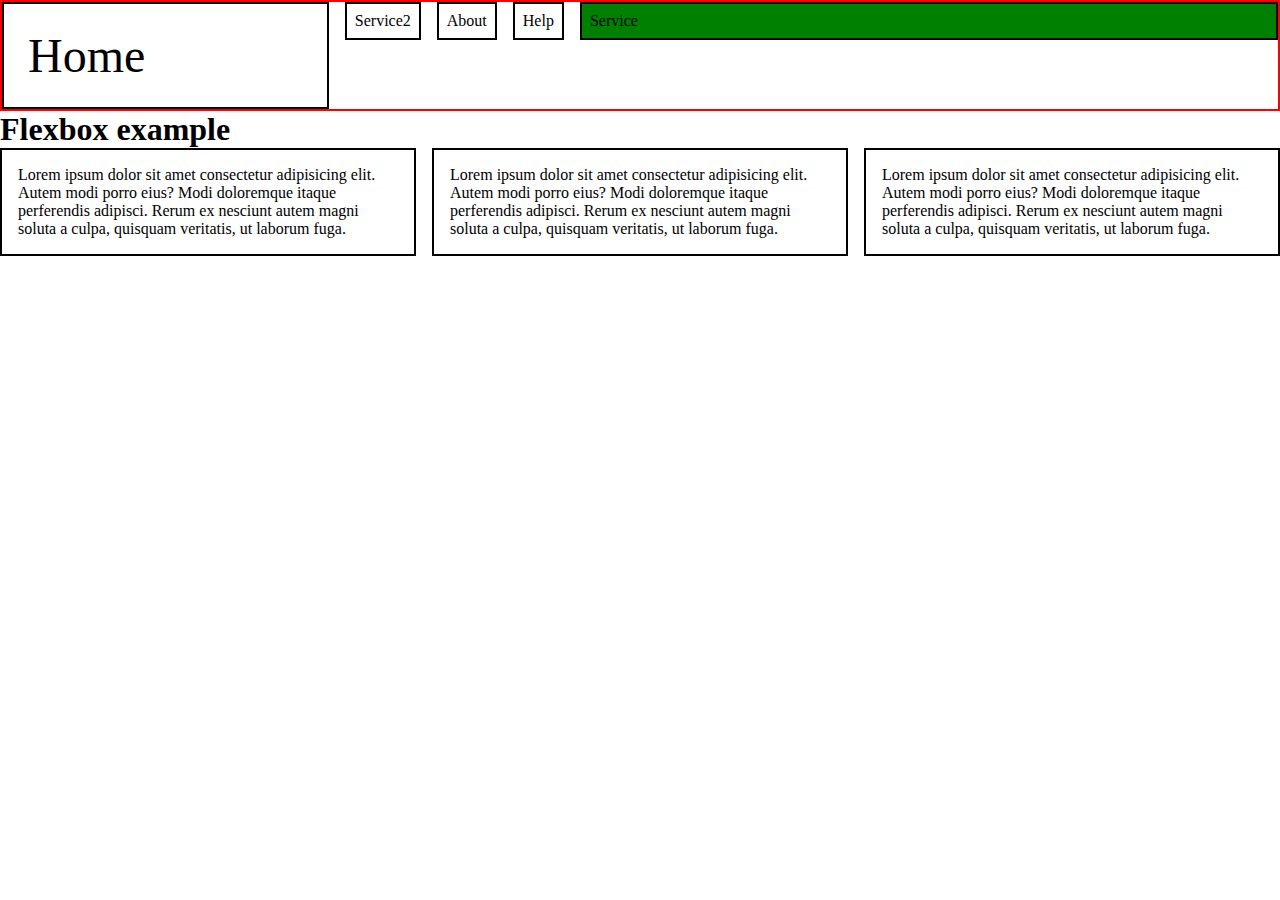
<file: index.html>
<!DOCTYPE html>
<html lang="en">

<head>
    <meta charset="UTF-8">
    <meta name="viewport" content="width=device-width, initial-scale=1.0">
    <title>Flexbox example</title>
    <link rel="stylesheet" href="style.css">
</head>

<body>
    <header>
        <nav>
            <ul>
                <li>Home</li>
                <li>Service</li>
                <li>Service2</li>
                <li>About</li>
                <li>Help</li>

            </ul>
        </nav>
        <h1>Flexbox example</h1>
    </header>

    <main>
        <p>
            Lorem ipsum dolor sit amet consectetur adipisicing elit. Autem modi porro eius? Modi doloremque itaque
            perferendis adipisci. Rerum ex nesciunt autem magni soluta a culpa, quisquam veritatis, ut laborum fuga.
        </p>
        <p>
            Lorem ipsum dolor sit amet consectetur adipisicing elit. Autem modi porro eius? Modi doloremque itaque
            perferendis adipisci. Rerum ex nesciunt autem magni soluta a culpa, quisquam veritatis, ut laborum fuga.
        </p>
        <p>
            Lorem ipsum dolor sit amet consectetur adipisicing elit. Autem modi porro eius? Modi doloremque itaque
            perferendis adipisci. Rerum ex nesciunt autem magni soluta a culpa, quisquam veritatis, ut laborum fuga.
        </p>
    </main>
</body>

</html>
</file>
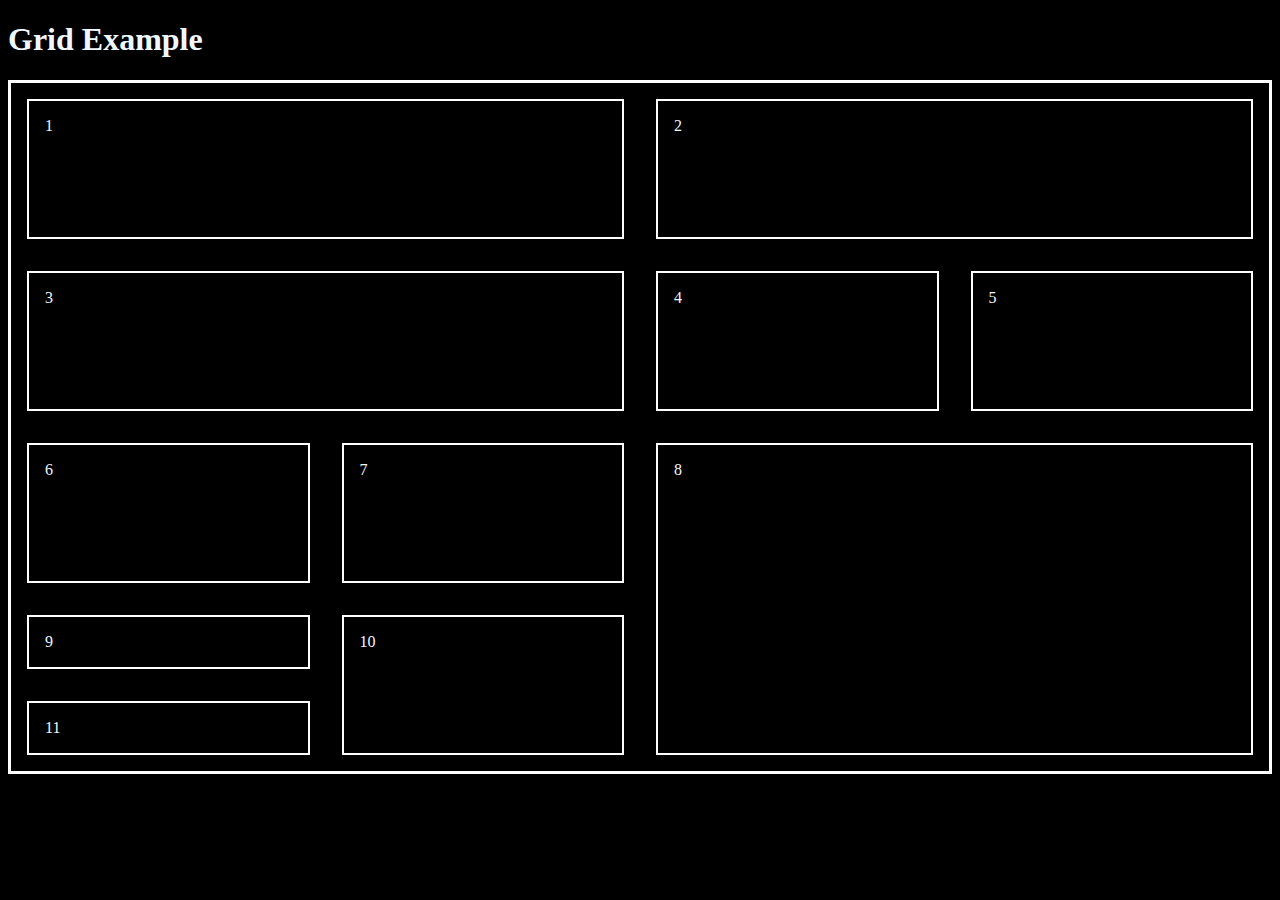
<file: grid.html>
<!DOCTYPE html>
<html lang="en">
<head>
    <meta charset="UTF-8">
    <meta name="viewport" content="width=device-width, initial-scale=1.0">
    <title>Document</title>
    <link rel="stylesheet" href="grid.css">
</head>

<body bgcolor="black">
    <h1>Grid Example</h1>
    <div class="grid-container">
        <div class="item item1">1</div>
        <div class="item item2">2</div>
        <div class="item item3">3</div>
        <div class="item item4">4</div>
        <div class="item item5">5</div>
        <div class="item item6">6</div>
        <div class="item item7">7</div>
        <div class="item item8">8</div>
        <div class="item item9">9</div>
        <div class="item item10">10</div>
        <div class="item item11">11</div>
    </div>
</body>
</html>
</file>
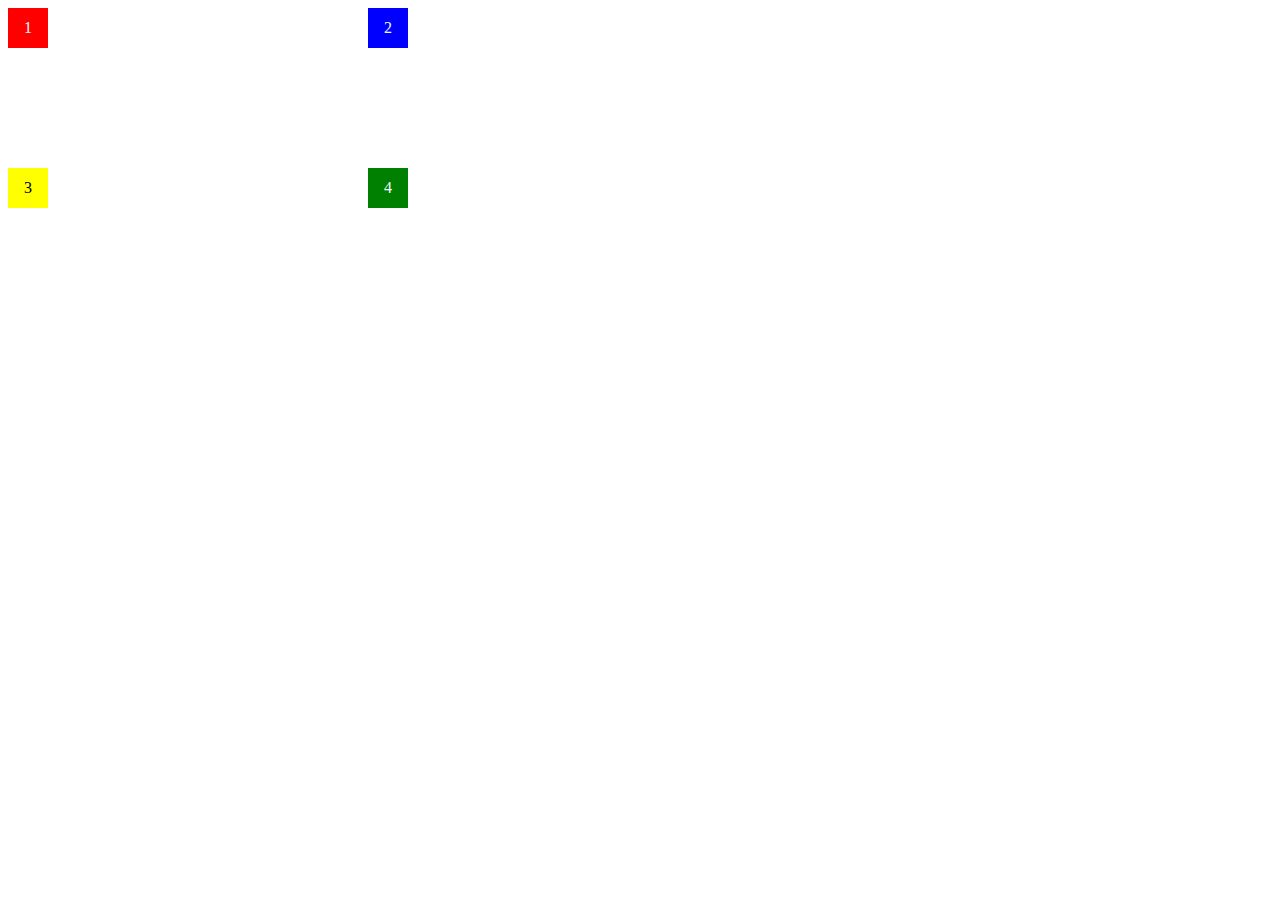
<file: homework1.html>
<!DOCTYPE html>
<html lang="en">
<head>
    <meta charset="UTF-8">
    <meta name="viewport" content="width=device-width, initial-scale=1.0">
    <title>Document</title>
    <link rel="stylesheet" href="homework1.css">
</head>
<body>
    <div class="big-box">
        <div class="small-box1">1</div>
        <div class="small-box2">2</div>
        <div class="small-box3">3</div>
        <div class="small-box4">4</div>
    </div>
</body>
</html>
</file>
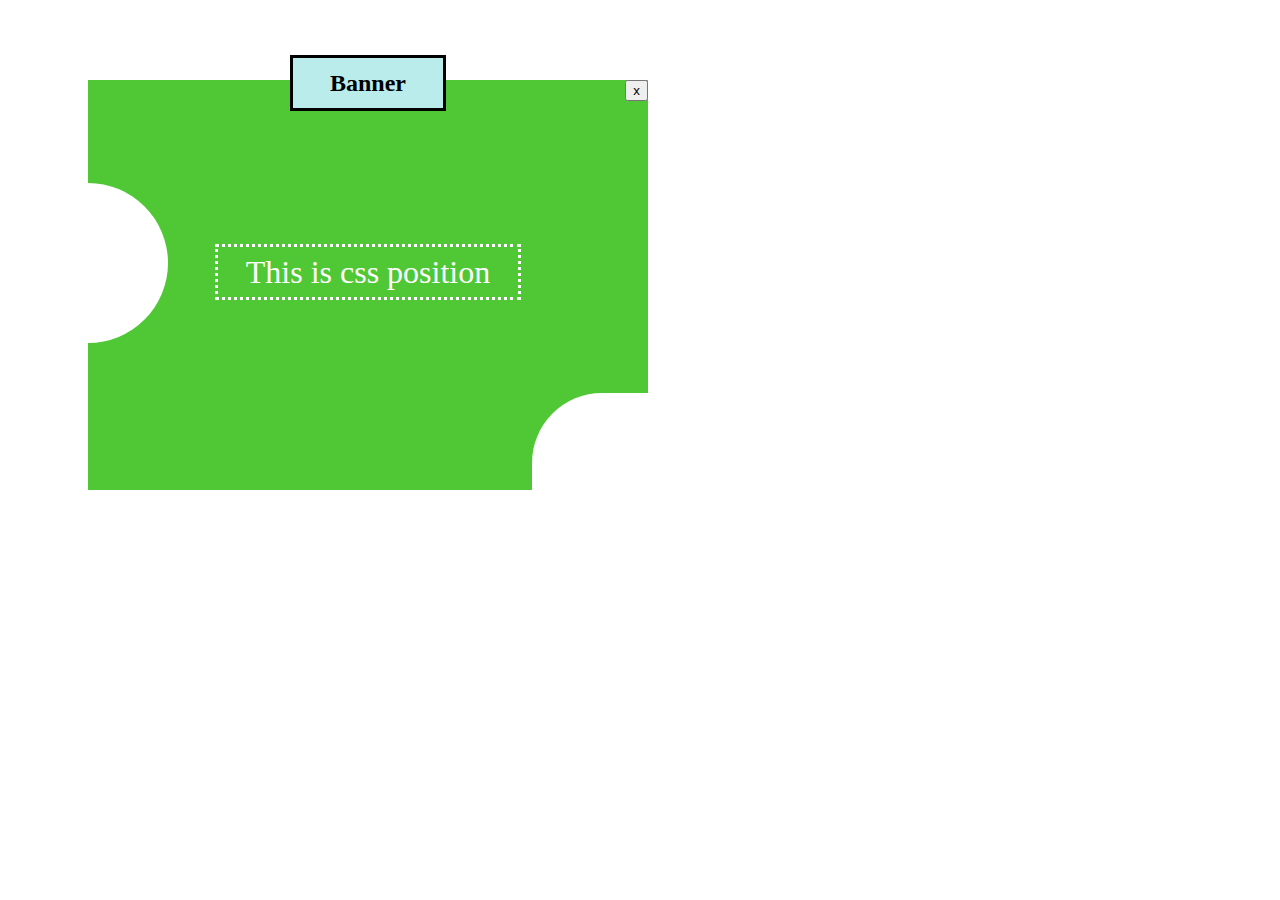
<file: homework2.html>
<!DOCTYPE html>
<html lang="en">
<head>
    <meta charset="UTF-8">
    <meta name="viewport" content="width=device-width, initial-scale=1.0">
    <title>Document</title>
    <link rel="stylesheet" href="homework2.css">
</head>
<body>
    <div class="container">
        <h1 class="banner">Banner</h1>
        <button class="close">x</button>
        <div class="left"></div>
        <div class="bottom"></div>
        <span class="text">This is css position</span>
    </div>
</body>
</html>
</file>
<file: style.css>
* {
    margin: 0;
    padding: 0;
    box-sizing: border-box;
}

ul {
    display: flex;
    list-style-type: none;
    gap: 1em;
    justify-content: center;
    /* align-items: center; */
    border: 2px solid red;
    /* flex-direction: column; */
}

li {
    height: fit-content;
    border: 2px solid black;
    padding: 0.5em;
}

li:first-child {
    flex-grow: 1;
    flex-shrink: 1;
    font-size: 3rem;
    align-self: stretch;
}

li:nth-child(2) {
    order: 1;
    flex-grow: 4;
    background: green;
}

main {
    display: flex;
    gap: 1em;
}

p {
    border: 2px solid black;
    padding: 1em;
    /* flex-grow: 1;
    flex-shrink: 0;
    flex-basis: 100px; */
    flex: 1 0 100px;
}

/*
li:last-child {
    margin-left: auto;
}

li:nth-child(4) {
    background: green;
    align-self: center;
} */
</file>
<file: grid.css>
.grid-container {
    display: grid;
    grid-template-columns:repeat(4,1fr);
    grid-template-rows:repeat(8,1fr);
    border: 3px solid white;
}

.item1 {
    grid-column-start: 1;
    grid-column-end: 3;
    grid-row-start: 1;
    grid-row-end: 3;
}

.item2 {
    grid-column-start: 3;
    grid-column-end: 5;
    grid-row-start: 1;
    grid-row-end: 3;
}

.item3 {
    grid-column-start: 1;
    grid-column-end: 3;
    grid-row-start: 3;
    grid-row-end: 5;
}

.item4 {
    grid-row-start: 3;
    grid-row-end: 5;
}

.item5 {
    grid-row-start: 3;
    grid-row-end: 5;
}

.item6 {
    grid-row-start: 5;
    grid-row-end: 7;
}

.item7 {
    grid-row-start: 5;
    grid-row-end: 7;
}

.item8 {
    grid-column-start: 3;
    grid-column-end: 5;
    grid-row-start: 5;
    grid-row-end: 9;
}

.item10 {
    grid-column-start: 2;
    grid-column-end: 3;
    grid-row-start: 7;
    grid-row-end: 9;
}

h1 {
    color: aliceblue;
}

.item {
    border: 2px solid rgb(255, 255, 255);
    margin: 1em;
    padding: 1em;
    color: aliceblue;
}
</file>
<file: homework1.css>
.big-box {
    background-color: white;
    width: 400px;
    height: 200px;
    position: relative;
}

.small-box1 {
    background-color: red;
    width: 40px;
    height: 40px;
    position: absolute;
    text-align: center;
    line-height: 2.5em;
    color: aliceblue;
    left: 0;
    top: 0;
}

.small-box2 {
    background-color: blue;
    width: 40px;
    height: 40px;
    position: absolute;
    text-align: center;
    line-height: 2.5em;
    color: aliceblue;
    right: 0;
    top: 0;
}

.small-box3 {
    background-color: yellow;
    width: 40px;
    height: 40px;
    position: absolute;
    text-align: center;
    line-height: 2.5em;
    color: black;
    left: 0;
    bottom: 0;
}

.small-box4 {
    background-color: green;
    width: 40px;
    height: 40px;
    position: absolute;
    text-align: center;
    line-height: 2.5em;
    color: aliceblue;
    right: 0;
    bottom: 0;
}
</file>
<file: homework2.css>
.container {
    background-color: rgb(80, 200, 53);
    width: 400px;
    height: 250px;
    position: relative;
    margin: 5rem;
    padding: 5rem;
}



.banner {
    position: absolute;
    background-color: rgb(186, 236, 236);
    border: 3px solid black;
    text-align: center;
    font-size: 1.5em;
    line-height: 50px;
    width: 150px;
    height: 50px;
    top: -10%;
    left: 50%;
    transform: translate(-50%,0);
}

.close {
    position: absolute;
    right: 0;
    top: 0;
}

.text {
    position: absolute;
    top: 0;
    left: 50%;
    top: 40%;
    transform: translate(-50%,0);
    border: 3px dotted white;
    text-align: center;
    font-size: 2em;
    line-height: 50px;
    width: 300px;
    height: 50px;
    color: white;
}

.left {
    position: absolute;
    border-radius: 80px;
    width: 160px;
    height: 160px;
    top: 25%;
    left: 0%;
    transform: translate(-50%, 0);

    background: white;
}

.bottom {
    position: absolute;
    border-radius: 70px;
    width: 200px;
    height: 200px;
    bottom: -25%;
    right: -15%;
    background: white;
}
</file>
